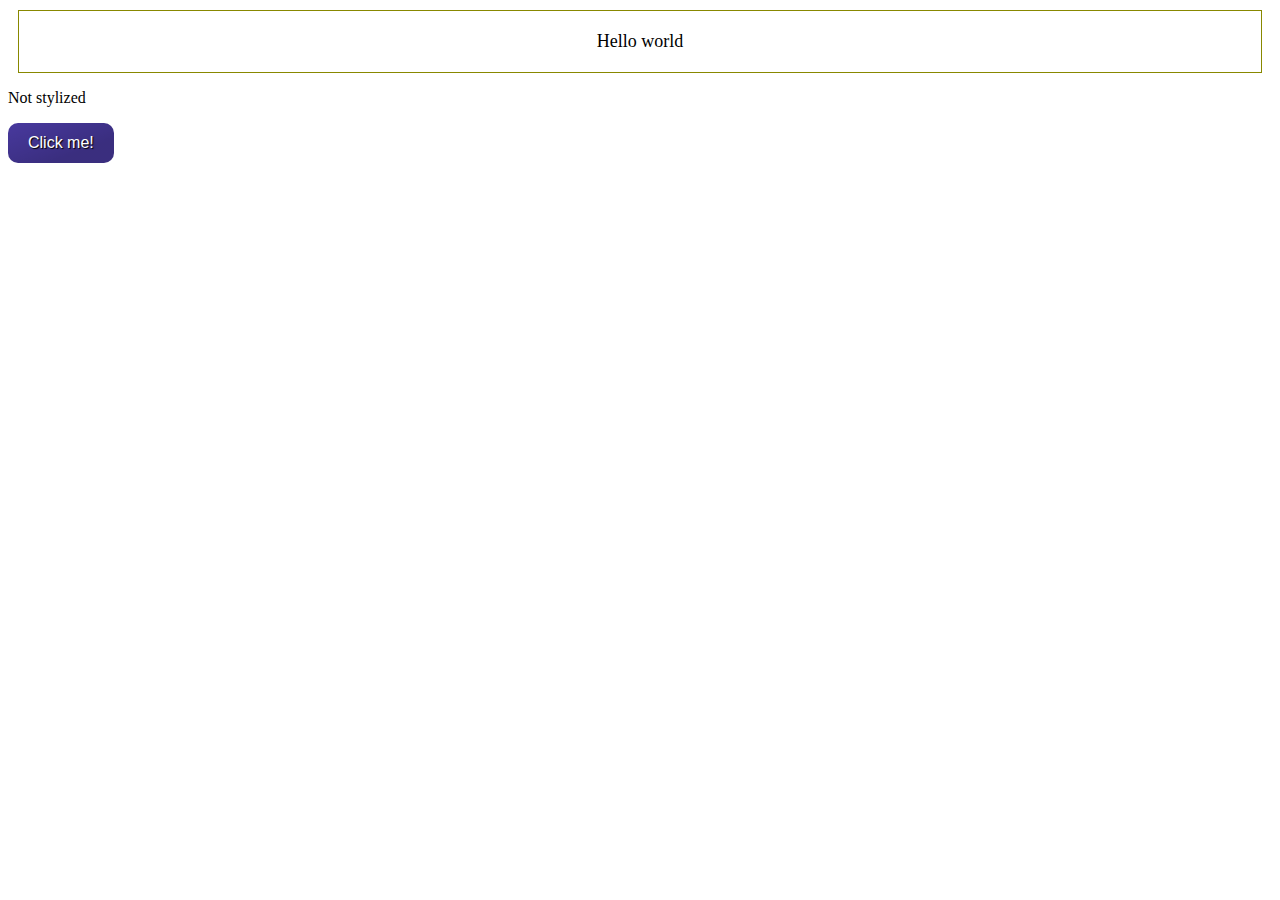
<file: index.html>
<!DOCTYPE html>
<html lang="en">
  <head>
    <link href="main.css" rel="stylesheet" />
    <meta charset="UTF-8" />
    <meta name="viewport" content="width=device-width, initial-scale=1.0" />
    <title>This should be a title</title>
  </head>

  <body>
    <p class="hello-snake">Hello world</p>
    <p>Not stylized</p>
    <button class="buttonStyle" id="clickMe">Click me!</button>
    <!-- <script src="index.js"></script> -->
    <script src="dailyKata/testingKata.js"></script>
  </body>
</html>
</file>
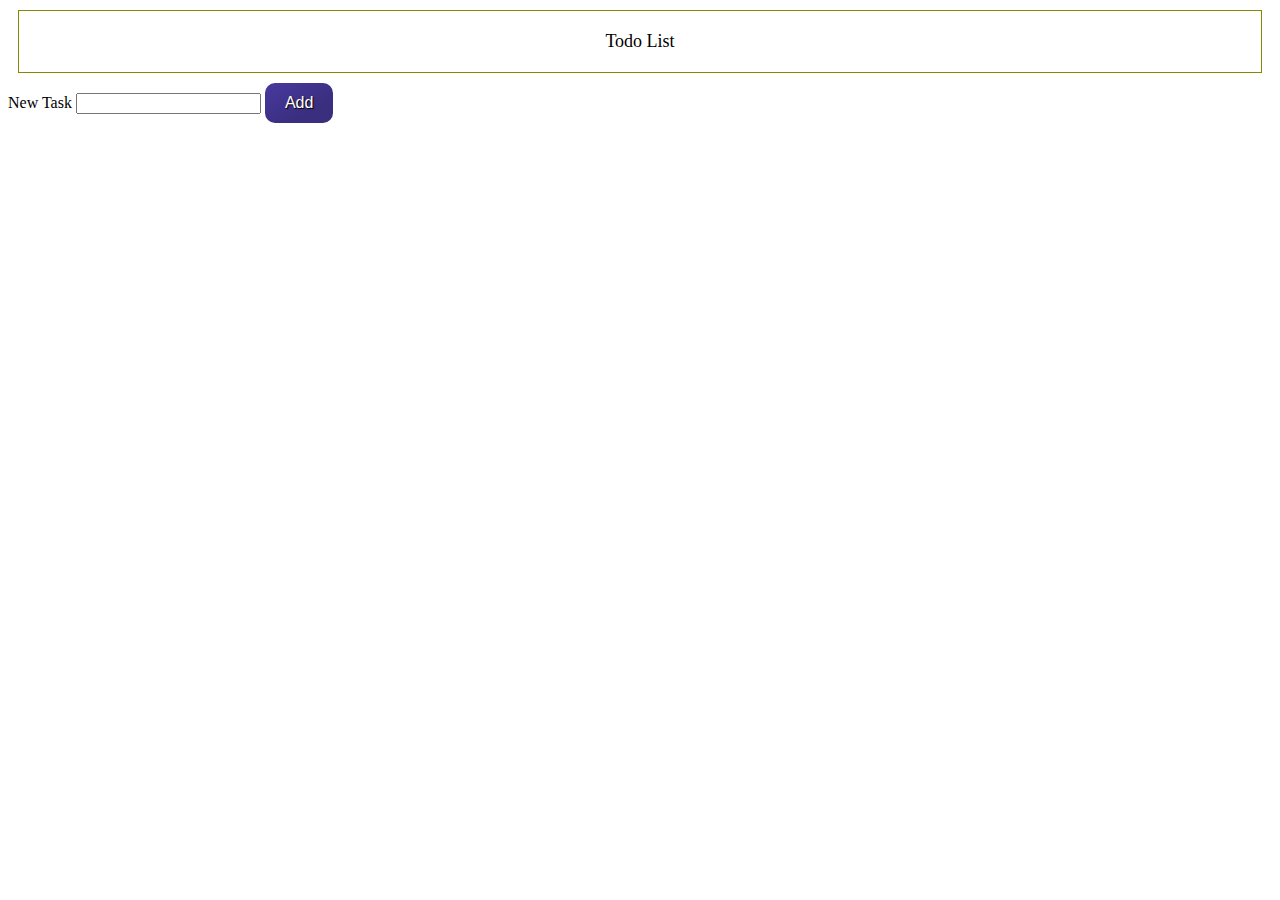
<file: toDo/todo.html>
<!DOCTYPE html>
<html lang="en">
  <head>
    <link href="../main.css" rel="stylesheet" />

    <meta charset="UTF-8" />
    <meta name="viewport" content="width=device-width, initial-scale=1.0" />
    <title>What to do Today</title>
  </head>

  <body>
    <p class="hello-snake">Todo List</p>
    <label for="newTask">New Task</label>

    <input
      type="text"
      id="newTask"
      newTask="newTask"
      required
      minlength="4"
      maxlength="15"
      size="20"
    />
    <!-- <form id="newTask">
      <input type="text" 
      id="newTask" 
      newTask= "newTask"
      placeholder="Add item..." />
      <button id="addItem">Add</button>
    </form> -->


    <button class="buttonStyle" id="addItem">Add</button>
    <div id="content"></div>

    <script src="todo.js"></script>
  </body>
</html>
</file>
<file: main.css>
p1 {
  background-color: rgb(173, 27, 76);
}

.hello-snake {
  /* background-color: rgb(212, 196, 196); */
  font-size: large;
  text-align: center;
  color: black;
  border: 1px solid #880;
  padding: 20px;
  margin: 10px;
}
.buttonStyle {
  border: 0;
  line-height: 2.5;
  padding: 0 20px;
  font-size: 1rem;
  text-align: center;
  color: #fff;
  text-shadow: 1px 1px 1px #000;
  border-radius: 10px;
  background-color: rgb(72, 57, 158);
  background-image: linear-gradient(
    to top left,
    rgba(0, 0, 0, 0.2),
    rgba(0, 0, 0, 0.2) 30%,
    rgba(0, 0, 0, 0)
  );
}
.strike {
  text-decoration: line-through;
}
/* body {
  background-color: aqua;
} */
#content .listOfTodos {
  margin: 0 0 25px;
}
</file>
